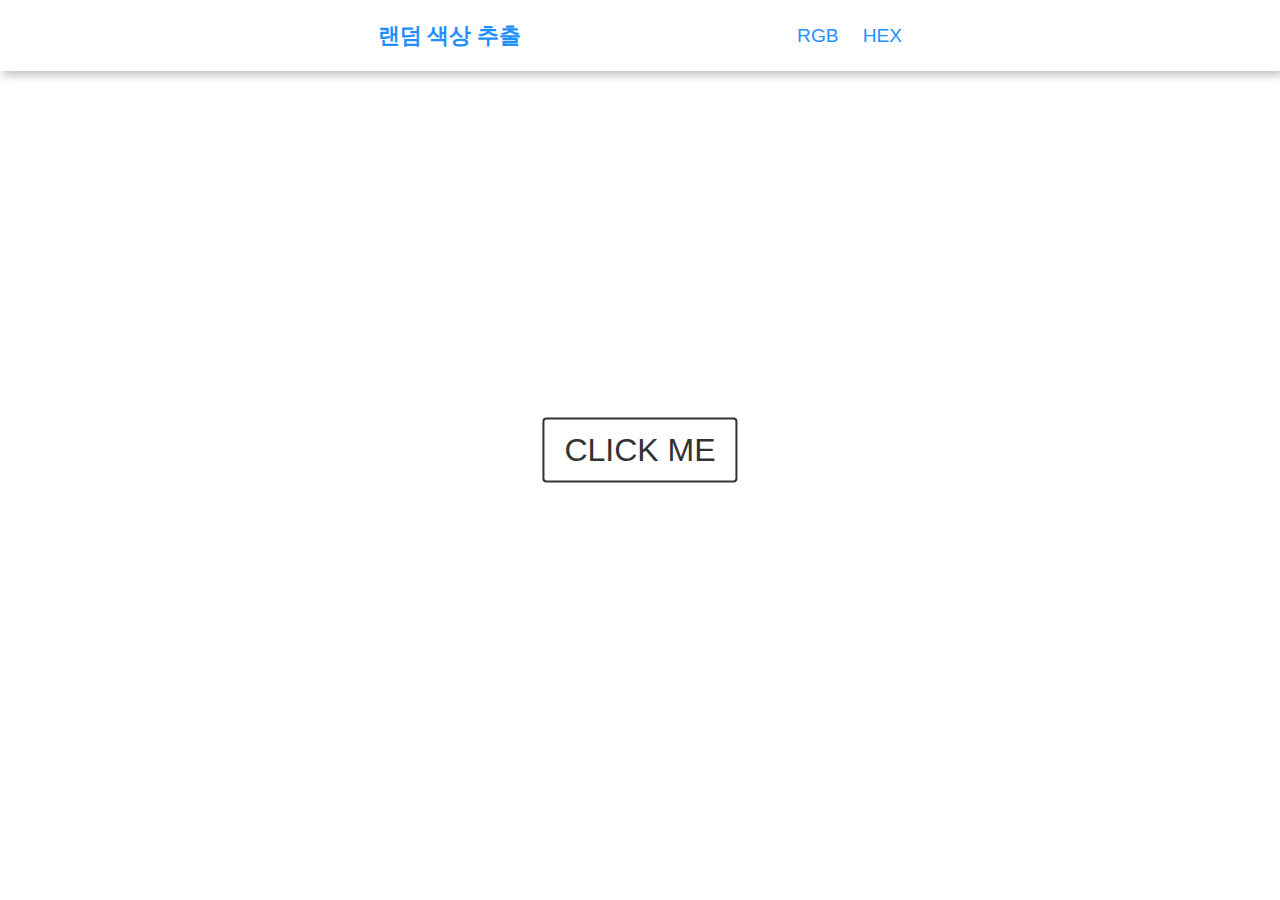
<file: 01-color-flipper/index.html>
<!DOCTYPE html>
<html lang="ko-KR">
  <head>
    <meta charset="UTF-8" />
    <meta http-equiv="X-UA-Compatible" content="IE=edge" />
    <meta name="viewport" content="width=device-width, initial-scale=1.0" />

    <script defer src="./main.js"></script>

    <link rel="stylesheet" href="./style.css" />

    <title>랜덤 색상 추출</title>
  </head>
  <body>
    <header>
      <h1>랜덤 색상 추출</h1>
      <nav>
        <button type="button">rgb</button>
        <button type="button">hex</button>
      </nav>
    </header>
    <button type="button" class="changeColorBtn">click me</button>
  </body>
</html>
</file>
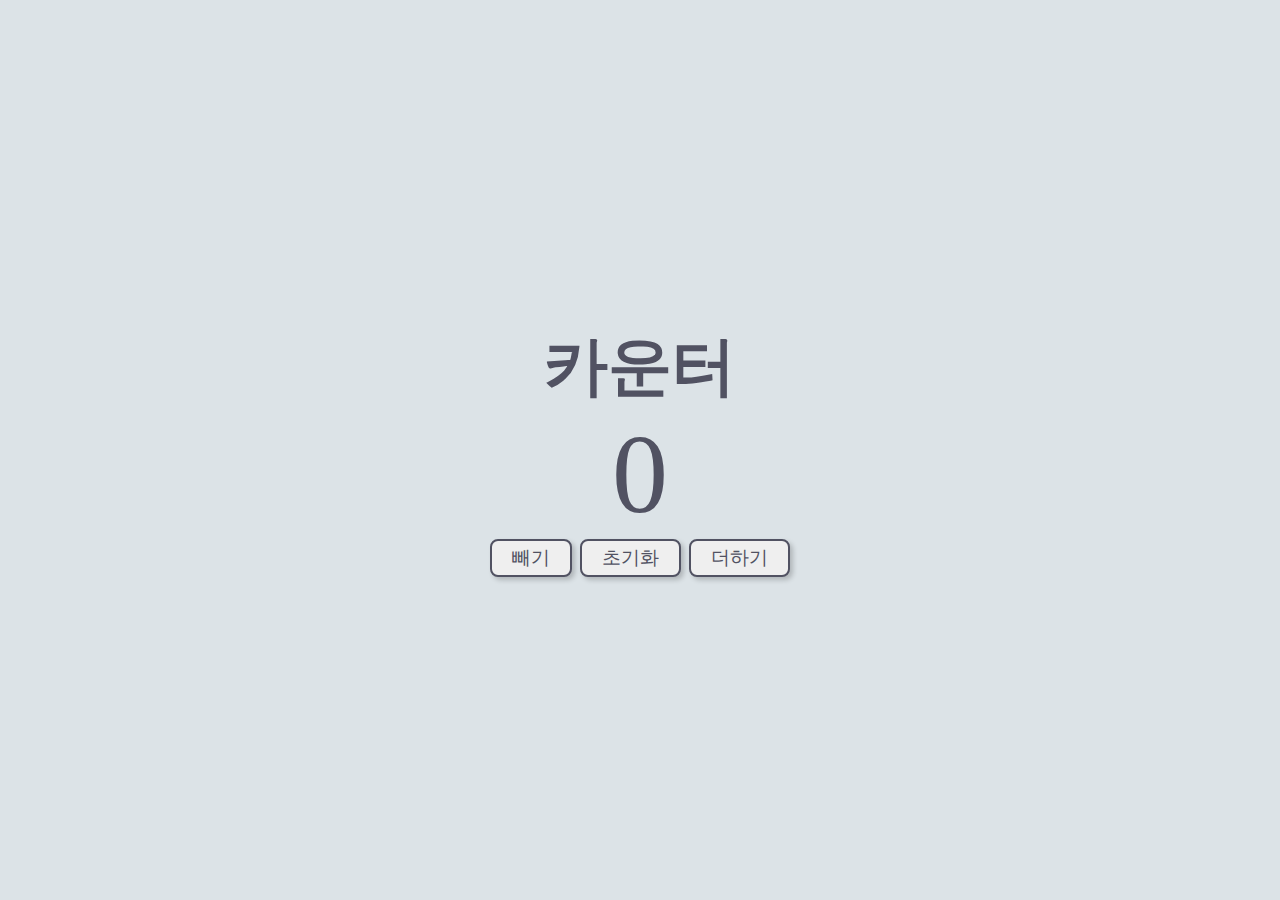
<file: 02-counter/index.html>
<!DOCTYPE html>
<html lang="ko">
  <head>
    <meta charset="UTF-8" />
    <meta http-equiv="X-UA-Compatible" content="IE=edge" />
    <meta name="viewport" content="width=device-width, initial-scale=1.0" />

    <script defer src="./main.js"></script>

    <link rel="stylesheet" href="./style.css" />

    <title>02 카운터</title>
  </head>
  <body>
    <div class="counter-wrap">
      <h1>카운터</h1>
      <output class="count">0</output>
      <div class="button-wrap">
        <button type="button" class="btn-decrease">빼기</button>
        <button type="button" class="btn-reset">초기화</button>
        <button type="button" class="btn-increase">더하기</button>
      </div>
    </div>
  </body>
</html>
</file>
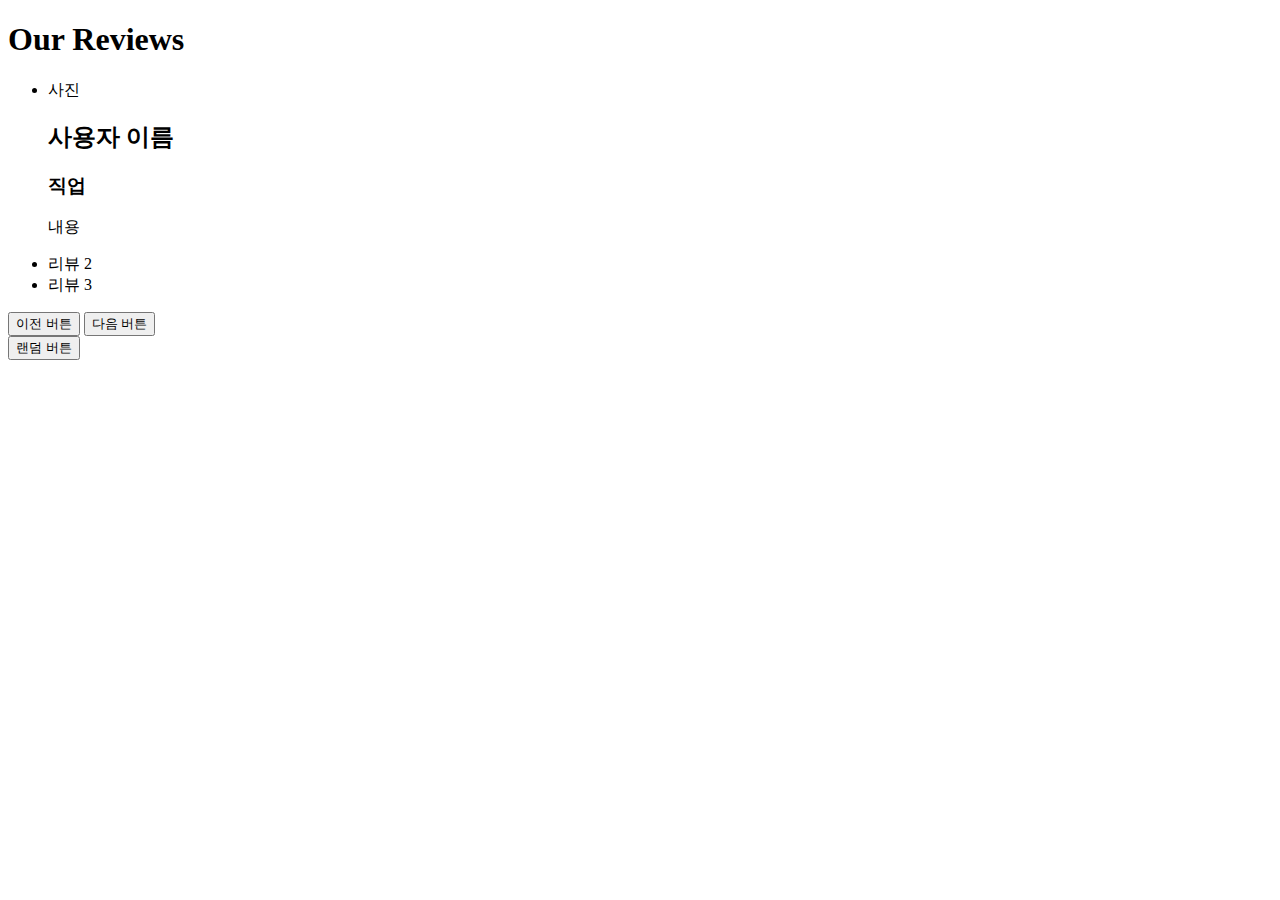
<file: 03-review-carousel/index.html>
<!DOCTYPE html>
<html lang="ko">
  <head>
    <meta charset="UTF-8" />
    <meta http-equiv="X-UA-Compatible" content="IE=edge" />
    <meta name="viewport" content="width=device-width, initial-scale=1.0" />
    <title>03 리뷰 캐러셀</title>
  </head>
  <body>
    <section class="carousel-wrap">
      <h1 class="title">Our Reviews</h1>
      <div class="review-box">
        <ul class="review-list">
          <li class="content">
            <div class="profile-img">사진</div>
            <h2 class="user-name">사용자 이름</h2>
            <h3 class="user-job">직업</h3>
            <p class="text">내용</p>
          </li>
          <li class="content">리뷰 2</li>
          <li class="content">리뷰 3</li>
        </ul>
        <div class="pagination-wrap">
          <button type="button">이전 버튼</button>
          <button type="button">다음 버튼</button>
        </div>
        <button type="button">랜덤 버튼</button>
      </div>
    </section>
  </body>
</html>
</file>
<file: 01-color-flipper/style.css>
* {
  padding: 0;
  margin: 0;
}

body {
  position: relative;
  font-size: 16px;
  height: 100vh;
}

header {
  display: flex;
  flex-flow: row nowrap;
  justify-content: center;
  align-items: center;
  gap: 20%;
  padding: 20px 0;
  box-shadow: 3px 3px 10px rgba(0, 0, 0, 0.3);
  background-color: #fff;
}

h1 {
  font-size: 1.4rem;
  color: dodgerblue;
}

nav {
}

nav button {
  border: none;
  margin-left: 20px;
  font-size: 1.2rem;
  background: none;
  text-transform: uppercase;
  color: dodgerblue;
}

.changeColorBtn {
  position: absolute;
  top: 50%;
  left: 50%;
  transform: translate(-50%, -50%);
  border: 2px solid #333;
  border-radius: 4px;
  padding: 12px 20px;
  font-size: 2rem;
  background: none;
  text-transform: uppercase;
  color: #333;
}
</file>
<file: 02-counter/style.css>
body {
  width: 100vw;
  height: 100vh;
  margin: 0;
  display: flex;
  align-items: center;
  justify-content: center;
  background-color: #dce3e7;
}

.counter-wrap {
  width: 50%;
  text-align: center;
}

.counter-wrap h1 {
  font-size: 4em;
  margin: 0;
  color: #515262;
}

.counter-wrap .count {
  font-size: 7em;
  color: #515262;
}

.button-wrap {
  display: flex;
  flex-direction: row;
  align-items: center;
  justify-content: center;
}

.button-wrap button {
  border: 2px solid #515262;
  border-radius: 8px;
  padding: 4px 20px;
  margin: 0 4px;
  font-size: 1.2em;
  color: #515262;
  box-shadow: 3px 3px 5px rgba(0, 0, 0, 0.2);
  cursor: pointer;
  transition: all 0.2s;
}

.button-wrap button:hover {
  background-color: #515262;
  color: #fff;
}
</file>
